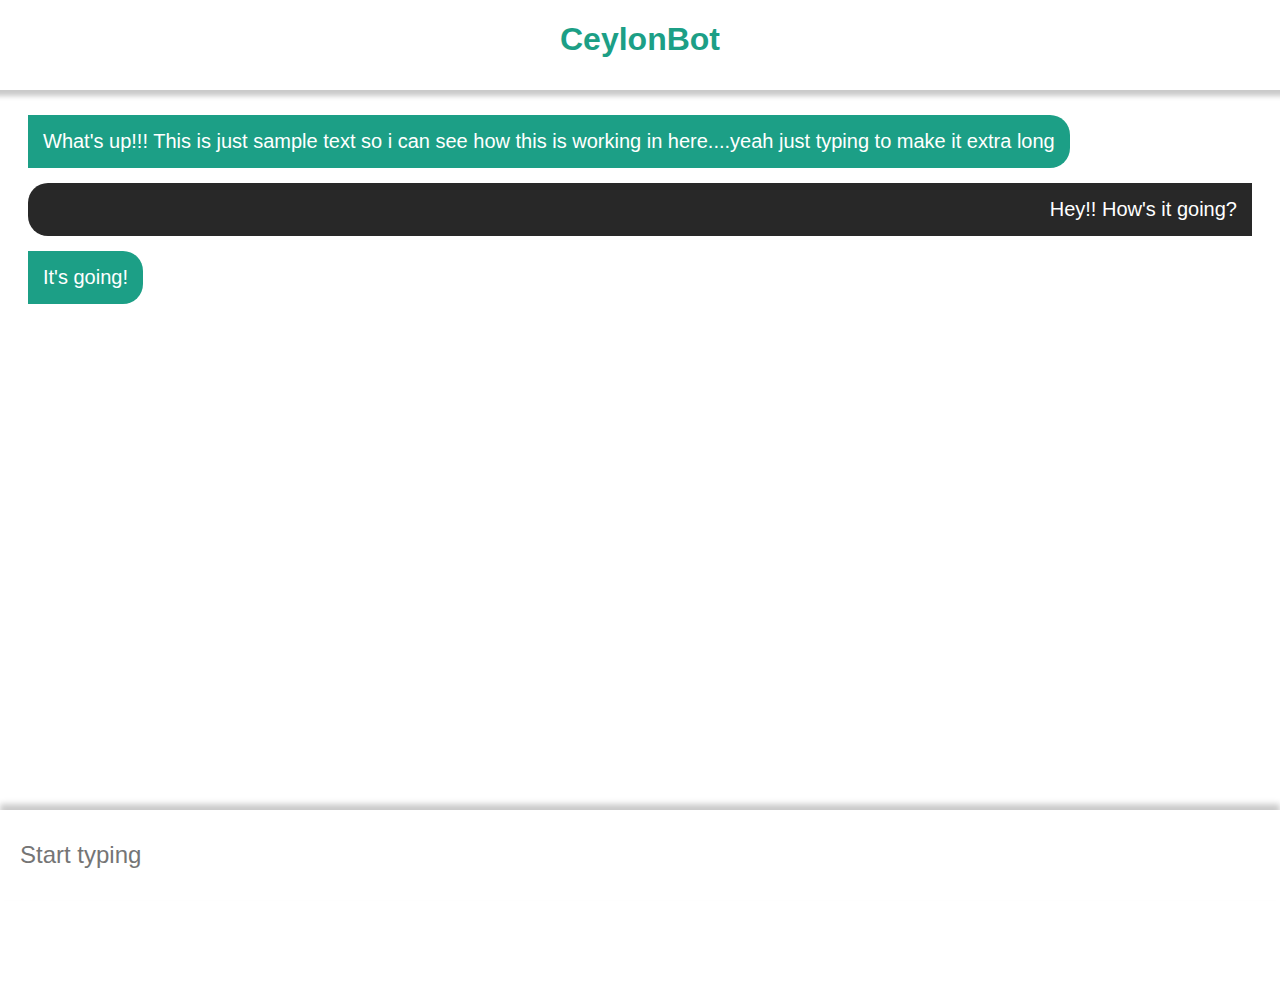
<file: chat/index.html>
<!DOCTYPE html>
<html>
    <head>
        <link rel="stylesheet" href="index.css">
        <script src="https://code.jquery.com/jquery-3.5.1.min.js"></script>
    </head>

    <body>

        <div class="navbar">
            <h1>CeylonBot</h1>
        </div>
    
        <!-- <div class="chat-history">

            <ul id='list'>

            </ul>
            
            <div class="text-box-div">
                <input id="text-box" placeholder="Start typing" type="text" />
            </div>

        </div> -->

        <div class="chatbox">
            <div id="chatlogs">

                <div class="chat friend">
                    <p class="chat-message">What's up!!! This is just sample text so i can see how this is working in here....yeah just typing to make it extra long</p>
                </div>

                <div class="chat self">
                    <p class="chat-message">Hey!! How's it going?</p>
                </div>

                <div class="chat friend">
                    <p class="chat-message">It's going!</p>
                </div>
                
            </div>
        </div>

        <div class="text-box-div">
            <input id="text-box" placeholder="Start typing" type="text" />
        </div>
        
    </body>

    <script>
            $(document).on("keypress", "input", function(e){
                if(e.which == 13) {
                    // Get textbox value 
                    var inputVal = $(this).val();
                    
                    // create div item
                    var divItem = document.createElement("div")
                    divItem.className = "chat self"

                    // Create P item 
                    var pItem = document.createElement("p")
                    pItem.className = "chat-message"

                    // Give P item content
                    pItem.textContent = inputVal

                    // add the pItem to the div
                    divItem.appendChild(pItem); 
                    
                    // Get chatlogs div and append the new divItem
                    document.getElementById("chatlogs").appendChild(divItem);

                    // reset text box
                    document.getElementById('text-box').value = "";
                    
                }
            });
    </script>
</html>
</file>
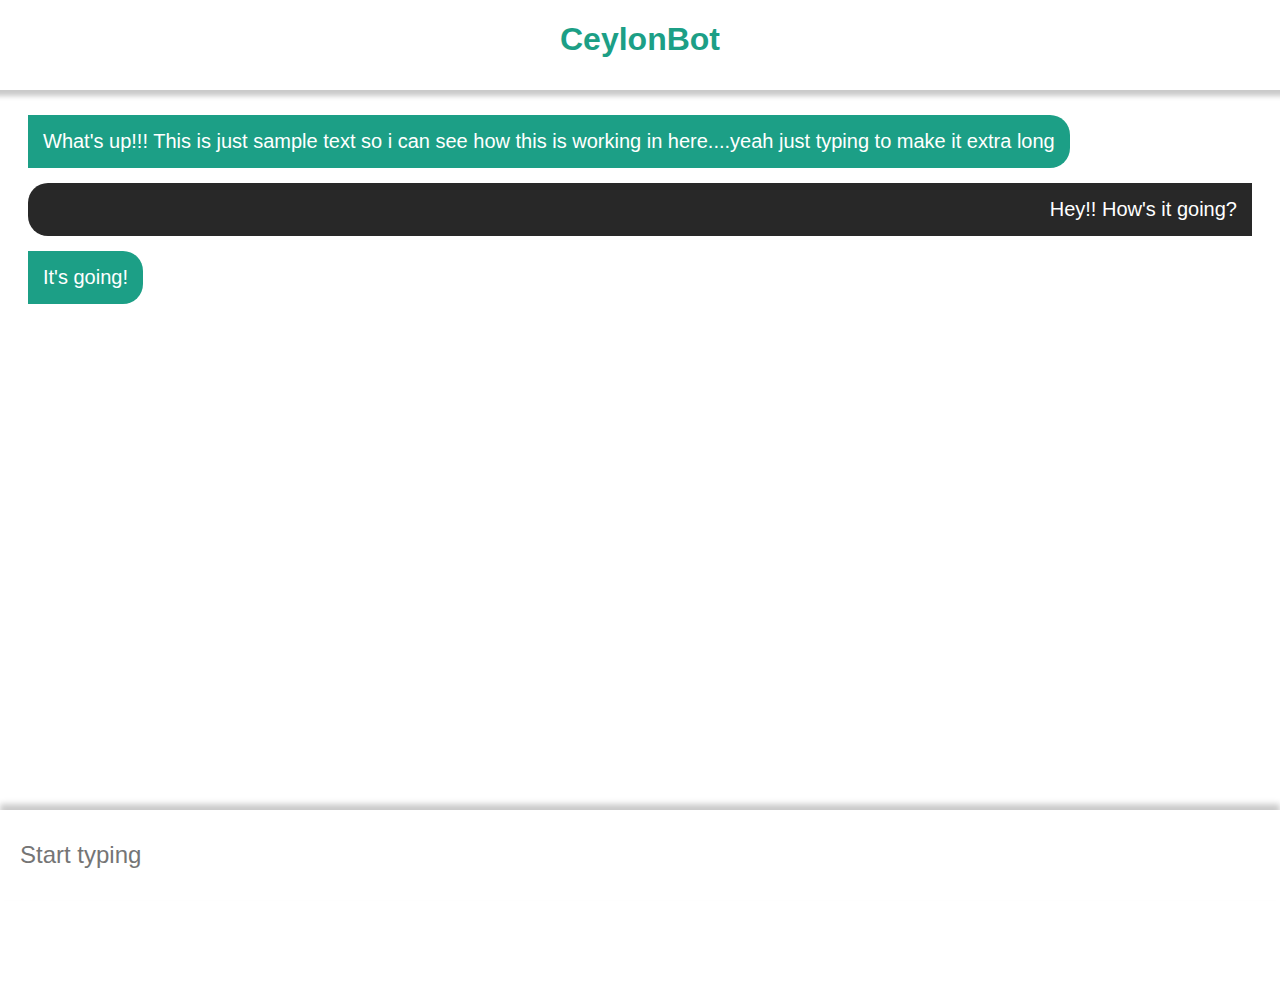
<file: test.html>
<!DOCTYPE html>
<html>
    <head>
        <link rel="stylesheet" href="test.css">
        <script src="https://code.jquery.com/jquery-3.5.1.min.js"></script>
    </head>

    <body>

        <div class="navbar">
            <h1>CeylonBot</h1>
        </div>
    
        <!-- <div class="chat-history">

            <ul id='list'>

            </ul>
            
            <div class="text-box-div">
                <input id="text-box" placeholder="Start typing" type="text" />
            </div>

        </div> -->

        <div class="chatbox">
            <div id="chatlogs">

                <div class="chat friend">
                    <p class="chat-message">What's up!!! This is just sample text so i can see how this is working in here....yeah just typing to make it extra long</p>
                </div>

                <div class="chat self">
                    <p class="chat-message">Hey!! How's it going?</p>
                </div>

                <div class="chat friend">
                    <p class="chat-message">It's going!</p>
                </div>
                
            </div>
        </div>

        <div class="text-box-div">
            <input id="text-box" placeholder="Start typing" type="text" />
        </div>
        
    </body>

    <script>
            $(document).on("keypress", "input", function(e){
                if(e.which == 13) {
                    // Get textbox value 
                    var inputVal = $(this).val();
                    
                    // create div item
                    var divItem = document.createElement("div")
                    divItem.className = "chat self"

                    // Create P item 
                    var pItem = document.createElement("p")
                    pItem.className = "chat-message"

                    // Give P item content
                    pItem.textContent = inputVal

                    // add the pItem to the div
                    divItem.appendChild(pItem); 
                    
                    // Get chatlogs div and append the new divItem
                    document.getElementById("chatlogs").appendChild(divItem);

                    // reset text box
                    document.getElementById('text-box').value = "";
                    
                }
            });
    </script>
</html>
</file>
<file: chat/index.css>
* {
  box-sizing: border-box;
}
body {
  font-family: -apple-system, BlinkMacSystemFont, 'Segoe UI', Roboto, Oxygen, Ubuntu, Cantarell, 'Open Sans', 'Helvetica Neue', sans-serif;
    /* background-color: aquamarine; */
    
}

/* form {
    width: 100%;
    position: fixed;
    bottom: 0px;

} */

  .text-box-div {
    display: flex;
    background-color: #FFFFFF;
    padding-top: 30px;
    padding-bottom: 30px;
    position: absolute;
    width: 100%;
    left: 0px;
    bottom: 0;

    /* Shadow on top of div */
    -webkit-box-shadow: 0px -0px 0px #CACACA;
    -moz-box-shadow: 0px -4px 3px #CACACA;
    box-shadow: 0px -6px 6px #CACACA;
  }
  
  #text-box {
    width: 100%;
    padding-left: 20px;
    font-size: 24px;
    border: 0px none;
    outline: none;
  }

  ul {
      /* list-style: none; */
      overflow:hidden; 
      overflow-y:scroll;
      height:800px; 
      width: 100%;
  }

  .chat-history {
    /* background-color: cornflowerblue; */
    position: absolute;
    top: 95px;
    left: 0;
    right: 0;
    bottom: 0px;
  }

  .navbar {
      position: absolute;
      top: 0;
      left: 0;
      right: 0;
      height: 90px;

    /* Shadow on bottom of div */
      -moz-box-shadow: 0px 0px 5px 6px #CACACA;
      -webkit-box-shadow: 0px 0px 5px 6px #CACACA;
      box-shadow: 0px 0px 5px 6px #CACACA;
  }

  .navbar > h1 {
    text-align: center;
    font-family: -apple-system, BlinkMacSystemFont, 'Segoe UI', Roboto, Oxygen, Ubuntu, Cantarell, 'Open Sans', 'Helvetica Neue', sans-serif;
    color: #1C9F86;
    font-size: 32px;
}


.chatbox {
  width: 100%;
  min-width:390px;
  height: 785px;
  /* background: brown; */
  /* padding: 25px; */
  margin: 100px auto;
}

#chatlogs {
  padding: 10px;
  width: 100%;
  height: 785px;
  /* background-color: cornflowerblue; */
  overflow-x: hidden;
  overflow-y: scroll;
}

.chat {
  display: flex;
  flex-flow: row wrap; 
  align-items: flex-start;
  width: 100%;
  /* height: 60px; */
  /* background: darkgoldenrod; */
  margin-bottom: 10px; /* Spacing between messages */
  
  /* padding: 15px;
  margin: 5px 10px 0; */
}

#chatlogs::-webkit-scrollbar {
  width: 10px;

}

#chatlogs::-webkit-scrollbar-thumb {
  border-radius: 5px;
  background-color: rgba(0, 0, 0, .1);
  
}

.chat .chat-message  {
    padding: 15px;
    margin: 5px 10px 0;
    /* border-radius: 10px; */
    color: white; 
    /* background: darkorchid; */
    font-size: 20px;
    display: inline-block;
} 

.friend .chat-message  {
  /* width: 50%; */
  background: #1C9F86;
  border-bottom-right-radius: 20px;
  border-top-right-radius: 20px;
} 

.self .chat-message  {
  width: 100%;
  background: rgba(40, 40, 40, 1);
  order: -1;
  border-bottom-left-radius: 20px;
  border-top-left-radius: 20px;
  text-align: right;

}
</file>
<file: test.css>
* {
  box-sizing: border-box;
}
body {
  font-family: -apple-system, BlinkMacSystemFont, 'Segoe UI', Roboto, Oxygen, Ubuntu, Cantarell, 'Open Sans', 'Helvetica Neue', sans-serif;
    /* background-color: aquamarine; */
    
}

/* form {
    width: 100%;
    position: fixed;
    bottom: 0px;

} */

  .text-box-div {
    display: flex;
    background-color: #FFFFFF;
    padding-top: 30px;
    padding-bottom: 30px;
    position: absolute;
    width: 100%;
    left: 0px;
    bottom: 0;

    /* Shadow on top of div */
    -webkit-box-shadow: 0px -0px 0px #CACACA;
    -moz-box-shadow: 0px -4px 3px #CACACA;
    box-shadow: 0px -6px 6px #CACACA;
  }
  
  #text-box {
    width: 100%;
    padding-left: 20px;
    font-size: 24px;
    border: 0px none;
    outline: none;
  }

  ul {
      /* list-style: none; */
      overflow:hidden; 
      overflow-y:scroll;
      height:800px; 
      width: 100%;
  }

  .chat-history {
    /* background-color: cornflowerblue; */
    position: absolute;
    top: 95px;
    left: 0;
    right: 0;
    bottom: 0px;
  }

  .navbar {
      position: absolute;
      top: 0;
      left: 0;
      right: 0;
      height: 90px;

    /* Shadow on bottom of div */
      -moz-box-shadow: 0px 0px 5px 6px #CACACA;
      -webkit-box-shadow: 0px 0px 5px 6px #CACACA;
      box-shadow: 0px 0px 5px 6px #CACACA;
  }

  .navbar > h1 {
    text-align: center;
    font-family: -apple-system, BlinkMacSystemFont, 'Segoe UI', Roboto, Oxygen, Ubuntu, Cantarell, 'Open Sans', 'Helvetica Neue', sans-serif;
    color: #1C9F86;
    font-size: 32px;
}


.chatbox {
  width: 100%;
  min-width:390px;
  height: 785px;
  /* background: brown; */
  /* padding: 25px; */
  margin: 100px auto;
}

#chatlogs {
  padding: 10px;
  width: 100%;
  height: 785px;
  /* background-color: cornflowerblue; */
  overflow-x: hidden;
  overflow-y: scroll;
}

.chat {
  display: flex;
  flex-flow: row wrap; 
  align-items: flex-start;
  width: 100%;
  /* height: 60px; */
  /* background: darkgoldenrod; */
  margin-bottom: 10px; /* Spacing between messages */
  
  /* padding: 15px;
  margin: 5px 10px 0; */
}

#chatlogs::-webkit-scrollbar {
  width: 10px;

}

#chatlogs::-webkit-scrollbar-thumb {
  border-radius: 5px;
  background-color: rgba(0, 0, 0, .1);
  
}

.chat .chat-message  {
    padding: 15px;
    margin: 5px 10px 0;
    /* border-radius: 10px; */
    color: white; 
    /* background: darkorchid; */
    font-size: 20px;
    display: inline-block;
} 

.friend .chat-message  {
  /* width: 50%; */
  background: #1C9F86;
  border-bottom-right-radius: 20px;
  border-top-right-radius: 20px;
} 

.self .chat-message  {
  width: 100%;
  background: rgba(40, 40, 40, 1);
  order: -1;
  border-bottom-left-radius: 20px;
  border-top-left-radius: 20px;
  text-align: right;

}
</file>
